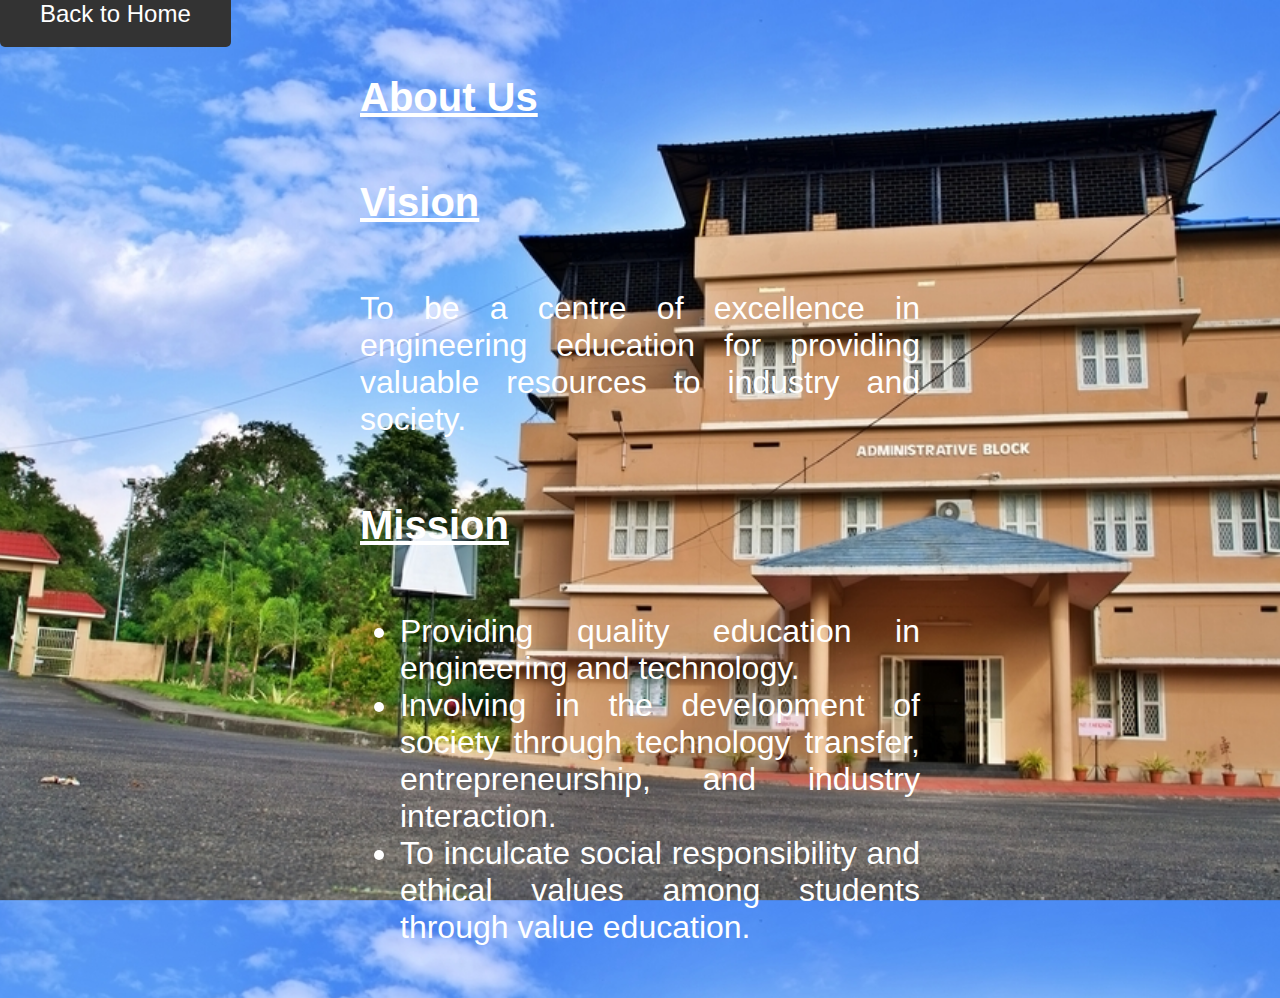
<file: about.html>
<!DOCTYPE html>
<html lang="en">
<head>
    <meta charset="UTF-8">
    <meta name="viewport" content="width=device-width, initial-scale=1.0">
    <title>Vision and Mission</title>
    <style>
        body, html {
            height: 100%;
            margin: 0;
            background-image: url('about.jpg');
            background-size: cover;
            background-position: center;
            font-family: Arial, sans-serif;
            color: #FFFFFF;
        }
        #content {
            display: flex;
            flex-direction: column;
            padding: 20px;
            box-sizing: border-box;
            width: 80%;
            max-width: 600px;
            margin: auto;
        }
        .title h1, .title h2 {
            color: #FFFFFF;
            text-decoration: underline;
            font-size: 2.5em;
        }
        .area p, .area ul {
            font-size: 2em;
            text-align: justify;
        }
        a.back-to-home {
            padding: 20px 40px;
            background-color: black;
            color: white;
            text-decoration: none;
            border-radius: 5px;
            font-size: 1.5em;
            transition: background-color 0.3s;
        }
        a.back-to-home:hover {
            background-color: #333;
        }
        .title {
            text-align: left; /* Align titles to the left */
        }
    </style>
</head>
<body>

<a href="index.html" class="back-to-home">Back to Home</a>

<div id="content">
    <div class="title">
        <h1>About Us</h1>
    </div>
    <div class="title">
        <h2>Vision</h2>
    </div>
    <div class="area">
        <p>To be a centre of excellence in engineering education for providing valuable resources to industry and society.</p>
    </div>
    <div class="title">
        <h2>Mission</h2>
    </div>
    <div class="area">
        <ul>
            <li>Providing quality education in engineering and technology.</li>
            <li>Involving in the development of society through technology transfer, entrepreneurship, and industry interaction.</li>
            <li>To inculcate social responsibility and ethical values among students through value education.</li>
        </ul>
    </div>
</div>

</body>
</html>
</file>
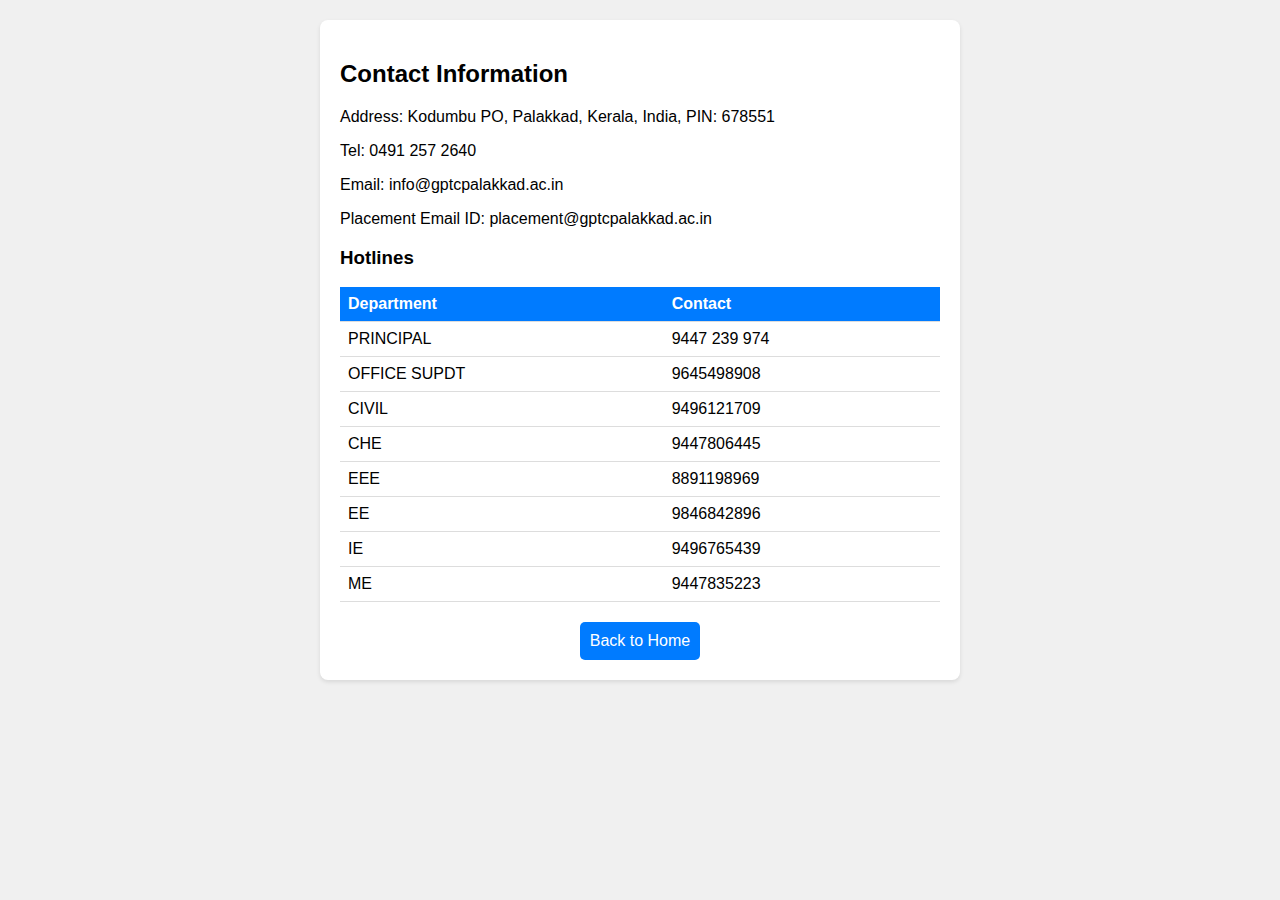
<file: contact.html>
<!DOCTYPE html>
<html lang="en">
<head>
    <meta charset="UTF-8">
    <meta name="viewport" content="width=device-width, initial-scale=1.0">
    <title>Contact Information</title>
    <style>
        body {
            font-family: Arial, sans-serif;
            margin: 0;
            padding: 20px;
            background-color: #f0f0f0; /* Solid background color */
        }
        .contact-info {
            background-color: #ffffff; /* Solid white background for the content */
            padding: 20px;
            max-width: 600px;
            margin: auto;
            border-radius: 8px;
            box-shadow: 0 2px 4px rgba(0, 0, 0, 0.1);
        }
        table {
            width: 100%;
            border-collapse: collapse; /* Collapse borders */
        }
        th, td {
            padding: 8px;
            text-align: left;
            border-bottom: 1px solid #ddd; /* Light bottom border for each cell */
        }
        th {
            background-color: #007bff; /* Blue background for header */
            color: white;
        }
        .back-to-home {
            display: block;
            text-align: center;
            margin-top: 20px; /* Add some space above the link */
            padding: 10px;
            background-color: #007bff; /* Blue background */
            color: white;
            text-decoration: none;
            border-radius: 5px;
            width: fit-content;
            margin-left: auto;
            margin-right: auto; /* Center the link */
        }
    </style>
</head>
<body>

<div class="contact-info">
    <h2>Contact Information</h2>
    <p>Address: Kodumbu PO, Palakkad, Kerala, India, PIN: 678551</p>
    <p>Tel: 0491 257 2640</p>
    <p>Email: info@gptcpalakkad.ac.in</p>
    <p>Placement Email ID: placement@gptcpalakkad.ac.in</p>
    <h3>Hotlines</h3>
    <table>
        <tr>
            <th>Department</th>
            <th>Contact</th>
        </tr>
        <tr>
            <td>PRINCIPAL</td>
            <td>9447 239 974</td>
        </tr>
        <tr>
            <td>OFFICE SUPDT</td>
            <td>9645498908</td>
        </tr>
        <tr>
            <td>CIVIL</td>
            <td>9496121709</td>
        </tr>
        <tr>
            <td>CHE</td>
            <td>9447806445</td>
        </tr>
        <tr>
            <td>EEE</td>
            <td>8891198969</td>
        </tr>
        <tr>
            <td>EE</td>
            <td>9846842896</td>
        </tr>
        <tr>
            <td>IE</td>
            <td>9496765439</td>
        </tr>
        <tr>
            <td>ME</td>
            <td>9447835223</td>
        </tr>
    </table>
    <a href="index.html" class="back-to-home">Back to Home</a>
</div>

</body>
              </html>
</file>
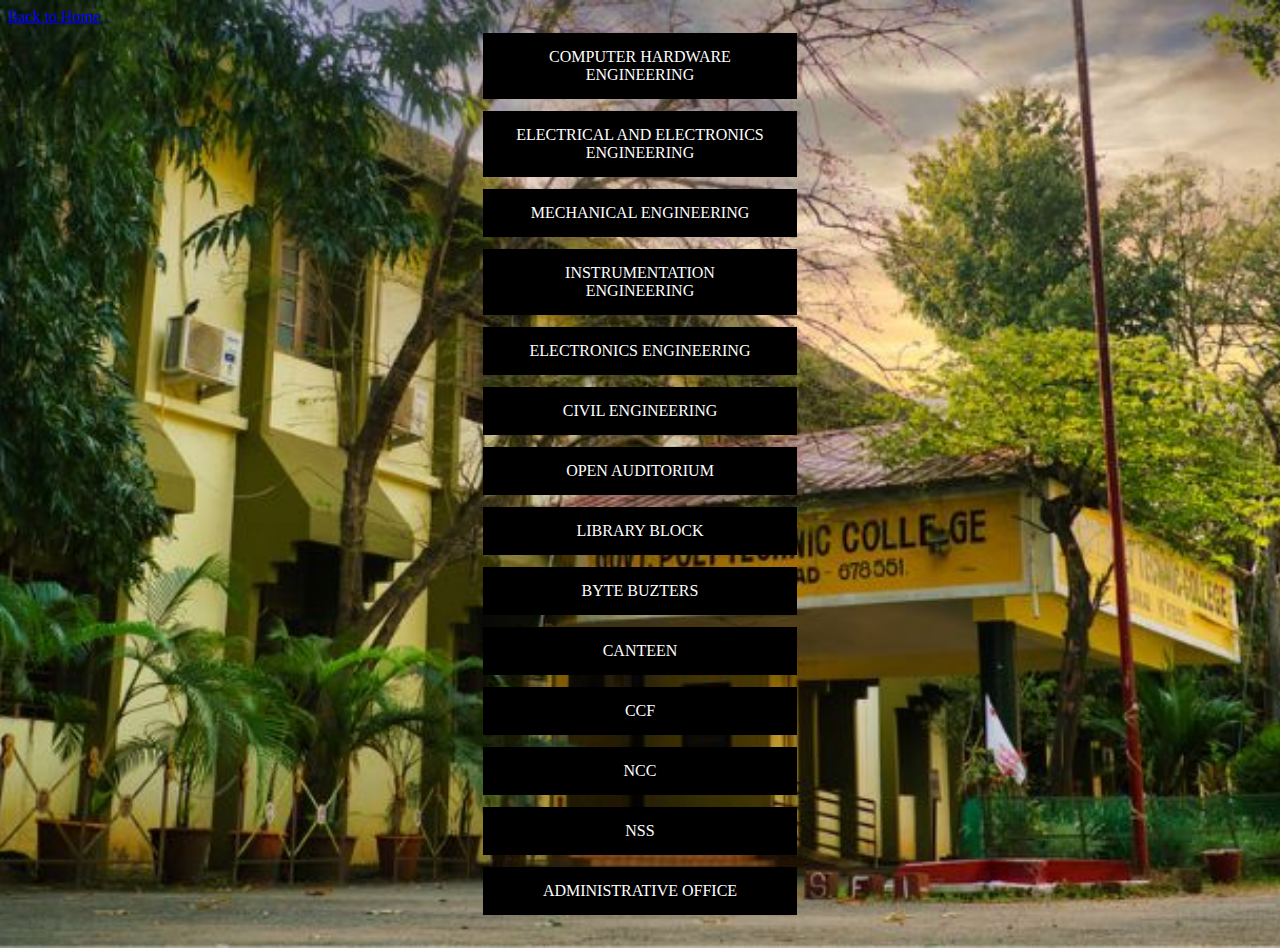
<file: details.html>
<html>
<head>
  <title>Button Types</title>
  <style>
    body {
      background-color: black; /* Setting the background color to black */
      background-image: url('images.jpeg'); /* Adding the background image */
      background-size: cover; /* Ensuring the background covers the whole page */
      background-position: center; /* Centering the background image */
    }

    .button {
      background-color: #000000; /* black*/
      border: none;
      color: white;
      padding: 15px 32px;
      text-align: center;
      text-decoration: none;
      display: inline-block;
      font-size: 16px;
      margin: 4px 2px;
      cursor: pointer;
      width: 250px; /* Fixed width to ensure all buttons have the same length */
    }

    .button1 {
      background-color: white; 
      color: black; 
      border: 2px solid #04AA6D;
    }

    /* Centering the table on the page */
    .centered-table {
      margin-left: auto;
      margin-right: auto;
    }
  </style>
</head>


<body>
  <a href="index.html" class="back-to-home">Back to Home</a>

  <!-- Creating a table to align buttons -->
  <table class="centered-table">
    <tr>
      <td><a href="https://www.google.com/maps/dir/Main+gate+Govt+Polytechnic+College,+Kallingal+-+Marutharoad+Road,+Kodumba,+Palakkad,+Kerala/10.7622272,76.6942638/@10.7623349,76.6938366,352m/data=!3m2!1e3!4b1!4m10!4m9!1m5!1m1!1s0x3ba86d632ae722b7:0xf614c540aefed91c!2m2!1d76.6947919!2d10.7623491!1m1!4e1!3e2?entry=ttu" class="button">COMPUTER HARDWARE ENGINEERING</a></td>
    </tr>
    <tr>
      <td><a href="https://www.google.com/maps/dir/Main+gate+Govt+Polytechnic+College,+Kallingal+-+Marutharoad+Road,+Kodumba,+Palakkad,+Kerala/QM6V%2BRFR+Department+of+electrical+and+electronics+engineering,+Kodumba,+Palakkad,+Kerala+678007/@10.7623425,76.6931751,352m/data=!3m2!1e3!4b1!4m14!4m13!1m5!1m1!1s0x3ba86d632ae722b7:0xf614c540aefed91c!2m2!1d76.6947919!2d10.7623491!1m5!1m1!1s0x3ba86d007e843d79:0x3d21894f95aeb3ce!2m2!1d76.6936319!2d10.7620943!3e2!5m1!1e4?entry=ttu" class="button">ELECTRICAL AND ELECTRONICS ENGINEERING</a></td>
    </tr>
    <tr>
      <td><a href="https://www.google.com/maps/dir/Main+gate+Govt+Polytechnic+College,+Kallingal+-+Marutharoad+Road,+Kodumba,+Palakkad,+Kerala/Mechanical+Engineering+Block/@10.7621129,76.6934736,176m/data=!3m1!1e3!4m14!4m13!1m5!1m1!1s0x3ba86d632ae722b7:0xf614c540aefed91c!2m2!1d76.6947919!2d10.7623491!1m5!1m1!1s0x3ba86d97cae405db:0xc740efdeaae6bcbe!2m2!1d76.6935205!2d10.7621418!3e2!5m1!1e4?entry=ttu" class="button">MECHANICAL ENGINEERING</a></td>
    </tr>
    <tr>
      <td><a href="https://www.google.com/maps/dir/Main+Mt+Polytechnic+College,+Kallingal+-+Marutharoad+Road,+Kodumba,+Palakkad,+Kerala/Department+of+Instrumentation+Engineering,+Kodumba,+Palakkad,+Kerala/@10.7622258,76.692532,352m/data=!3m1!1e3!4m14!4m13!1m5!1m1!1s0x3ba86d632ae722b7:0xf614c540aefed91c!2m2!1d76.6947919!2d10.7623491!1m5!1m1!1s0x3ba86dc00ad69b61:0xfa13b57265239bfc!2m2!1d76.6938026!2d10.7625966!3e2?entry=ttu" class="button">INSTRUMENTATION ENGINEERING</a></td>
    </tr>
    <tr>
      <td><a href="https://www.google.com/maps/dir/Main+gate+Govt+Polytechnic+College,+Kallingal+-+Marutharoad+Road,+Kodumba,+Palakkad,+Kerala/10.7626448,76.6935584/@10.7625309,76.6933266,352m/data=!3m2!1e3!4b1!4m10!4m9!1m5!1m1!1s0x3ba86d632ae722b7:0xf614c540aefed91c!2m2!1d76.6947919!2d10.7623491!1m1!4e1!3e2?entry=ttu" class="button">ELECTRONICS ENGINEERING</a></td>
    </tr>
    <tr>
      <td><a href="https://www.google.com/maps/dir/Main+gate+Govt+Polytechnic+College,+Kallingal+-+Marutharoad+Road,+Kodumba,+Palakkad,+Kerala/10.7649808,76.6936885/@10.7642772,76.6922423,704m/data=!3m2!1e3!4b1!4m10!4m9!1m5!1m1!1s0x3ba86d632ae722b7:0xf614c540aefed91c!2m2!1d76.6947919!2d10.7623491!1m1!4e1!3e2?entry=ttu" class="button">CIVIL ENGINEERING</a></td>
    </tr>
     <tr>
      <td><a href="https://www.google.com/maps/dir/Main+gate+Govt+Polytechnic+College,+Kallingal+-+Marutharoad+Road,+Kodumba,+Palakkad,+Kerala/10.7624466,76.6940999/@10.7624081,76.6938129,176m/data=!3m2!1e3!4b1!4m10!4m9!1m5!1m1!1s0x3ba86d632ae722b7:0xf614c540aefed91c!2m2!1d76.6947919!2d10.7623491!1m1!4e1!3e2?entry=ttu" class="button">OPEN AUDITORIUM </a></td>
    </tr>
    
     <tr>
      <td><a href="https://www.google.com/maps/dir/Main+gate+Govt+Polytechnic+College,+Kallingal+-+Marutharoad+Road,+Kodumba,+Palakkad,+Kerala/10.7630513,76.6935799/@10.7626736,76.6915443,704m/data=!3m2!1e3!4b1!4m10!4m9!1m5!1m1!1s0x3ba86d632ae722b7:0xf614c540aefed91c!2m2!1d76.6947919!2d10.7623491!1m1!4e1!3e2?entry=ttu" class="button">LIBRARY BLOCK</a></td>
    </tr>
   
    <tr>
      <td><a href="https://www.google.com/maps/dir/Main+gate+Govt+Polytechnic+College,+Kallingal+-+Marutharoad+Road,+Kodumba,+Palakkad,+Kerala/10.7621574,76.6942658/@10.762295,76.6938958,176m/data=!3m2!1e3!4b1!4m10!4m9!1m5!1m1!1s0x3ba86d632ae722b7:0xf614c540aefed91c!2m2!1d76.6947919!2d10.7623491!1m1!4e1!3e2?entry=ttu" class="button">BYTE BUZTERS </a></td>
    </tr>
    
     <tr>
      <td><a href="https://www.google.com/maps/dir/Main+gate+Govt+Polytechnic+College,+Kallingal+-+Marutharoad+Road,+Kodumba,+Palakkad,+Kerala/10.7618731,76.6933643/@10.7622232,76.69274,352m/data=!3m2!1e3!4b1!4m10!4m9!1m5!1m1!1s0x3ba86d632ae722b7:0xf614c540aefed91c!2m2!1d76.6947919!2d10.7623491!1m1!4e1!3e2?entry=ttu" class="button">CANTEEN</a></td>
    </tr>
    
      <td><a href="https://www.google.com/maps/dir/Main+gate+Govt+Polytechnic+College,+Kallingal+-+Marutharoad+Road,+Kodumba,+Palakkad,+Kerala/10.7625233,76.6938444/@10.7624653,76.6930414,352m/data=!3m2!1e3!4b1!4m10!4m9!1m5!1m1!1s0x3ba86d632ae722b7:0xf614c540aefed91c!2m2!1d76.6947919!2d10.7623491!1m1!4e1!3e2?entry=ttu" class="button">CCF</a></td>
    </tr>
      
      <td><a href="https://www.google.com/maps/dir/Main+gate+Govt+Polytechnic+College,+Kallingal+-+Marutharoad+Road,+Kodumba,+Palakkad,+Kerala/10.7619354,76.6935949/@10.7622544,76.6929166,352m/data=!3m2!1e3!4b1!4m10!4m9!1m5!1m1!1s0x3ba86d632ae722b7:0xf614c540aefed91c!2m2!1d76.6947919!2d10.7623491!1m1!4e1!3e2?entry=ttu" class="button">NCC</a></td>
    </tr>
    <tr>
      <td><a href="https://www.google.com/maps/dir/Main+gate+Govt+Polytechnic+College,+Kallingal+-+Marutharoad+Road,+Kodumba,+Palakkad,+Kerala/10.7617754,76.6935855/@10.7618381,76.6932342,86m/data=!3m1!1e3!4m10!4m9!1m5!1m1!1s0x3ba86d632ae722b7:0xf614c540aefed91c!2m2!1d76.6947919!2d10.7623491!1m1!4e1!3e2?entry=ttu" class="button">NSS</a></td>
    </tr>

    <tr>
      <td><a href="https://www.google.com/maps/dir/Main+gate+Govt+Polytechnic+College/Administrative+Office+Building,+GPTC+Palakkad+%E0%B4%85%E0%B4%A1%E0%B5%8D%E0%B4%AE%E0%B4%BF%E0%B4%A8%E0%B4%BF%E0%B4%B8%E0%B5%8D%E0%B4%9F%E0%B5%8D%E0%B4%B0%E0%B5%87%E0%B4%B1%E0%B5%8D%E0%B4%B1%E0%B5%80%E0%B4%B5%E0%B5%8D+%E0%B4%93%E0%B4%AB%E0%B5%80%E0%B4%B8%E0%B5%8D%E2%80%A6/@10.7657415,76.6949081,37m/data=!3m1!1e3!4m14!4m13!1m5!1m1!1s0x3ba86d632ae722b7:0xf614c540aefed91c!2m2!1d76.6947919!2d10.7623491!1m5!1m1!1s0x3ba86c313d8aac33:0x913e13d7ea98f8b8!2m2!1d76.6951111!2d10.7657525!3e0?entry=ttu" class="button">ADMINISTRATIVE OFFICE</a></td>
    </tr>
    
  </table>
  <br>
 
</body>
</html>
</file>
